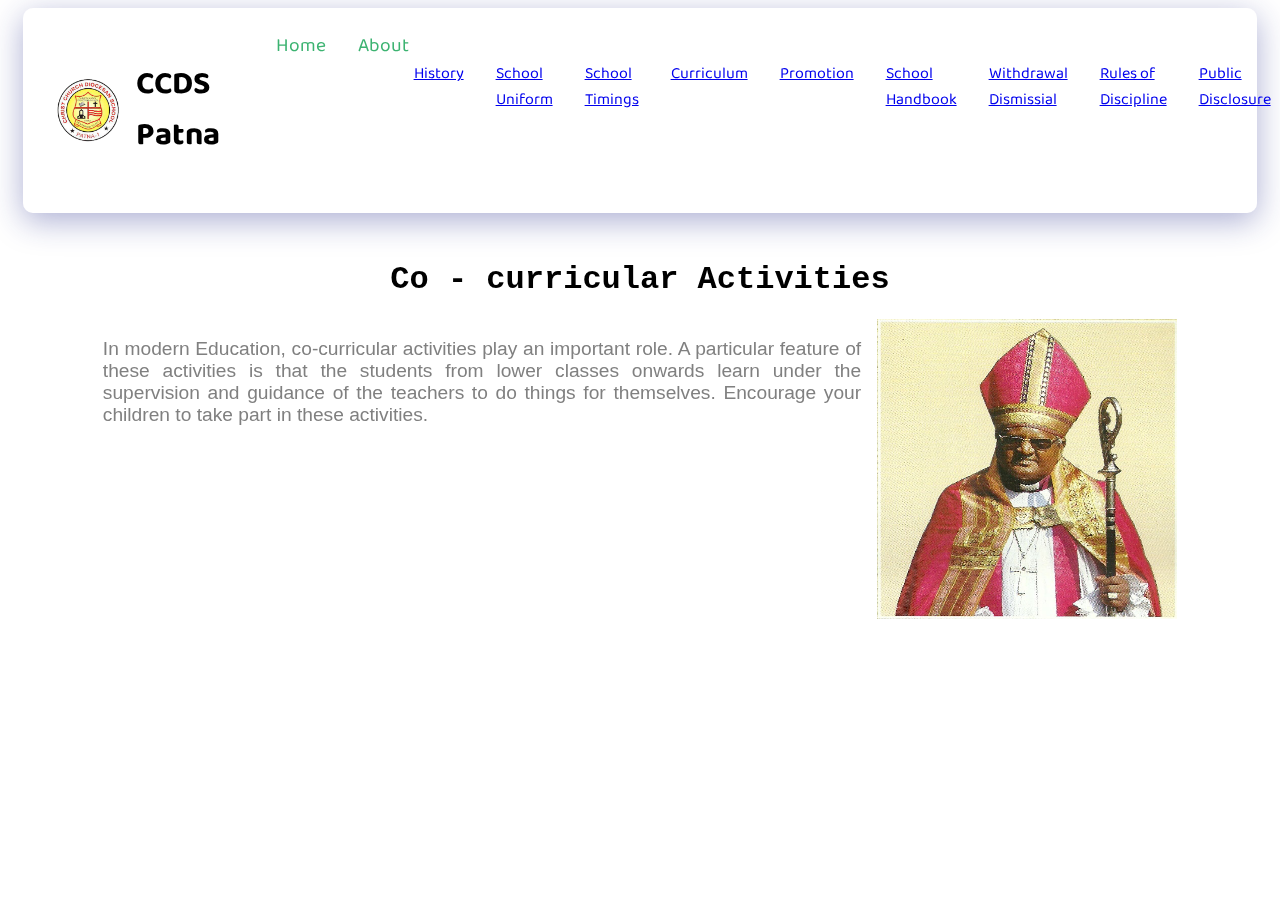
<file: curricular.html>
<!DOCTYPE html>
<html lang="en">
<head>
    <meta charset="UTF-8">
    <meta http-equiv="X-UA-Compatible" content="IE=edge">
    <meta name="viewport" content="width=device-width, initial-scale=1.0">
    <title>Co-Curricular Activities</title>
    <link rel="stylesheet" href="uniform.css" />
    <script src="script.js"></script>
    <link rel="preconnect" href="https://fonts.googleapis.com" />
    <link rel="preconnect" href="https://fonts.gstatic.com" crossorigin />
    <link
      href="https://fonts.googleapis.com/css2?family=Neonderthaw&display=swap"
      rel="stylesheet"
    />
    <script
      src="https://cdn.jsdelivr.net/npm/bootstrap@5.1.3/dist/js/bootstrap.bundle.min.js"
      integrity="sha384-ka7Sk0Gln4gmtz2MlQnikT1wXgYsOg+OMhuP+IlRH9sENBO0LRn5q+8nbTov4+1p"
      crossorigin="anonymous"
    ></script>
    <link rel="stylesheet" href="https://unpkg.com/aos@next/dist/aos.css" />
    <link
      href="https://cdn.jsdelivr.net/npm/bootstrap@5.1.3/dist/css/bootstrap.min.css"
      rel="stylesheet"
      integrity="sha384-1BmE4kWBq78iYhFldvKuhfTAU6auU8tT94WrHftjDbrCEXSU1oBoqyl2QvZ6jIW3"
      crossorigin="anonymous"
    />
</head>
<body>
    <nav class="navbar" data-aos="zoom-out-down">
        <div class="nav1">
          <img src="favicon.png" alt="CCDS" class="nav-img" />
          <h1 class="no-margin">CCDS Patna</h1>
        </div>
        <div class="nav2">
          <ul>
            <li class="nav-item"><a href="index.html" class="nav-link">Home</a></li>
              <li class="nav-item dropdown">
                <a class="nav-link dropdown-toggle" href="#" id="navbarDropdown" role="button" data-bs-toggle="dropdown" aria-expanded="false">
                  About
                </a>
                <ul class="dropdown-menu" aria-labelledby="navbarDropdown">
                  <li><a class="dropdown-item" href="history.html">History</a></li>
                  <li><a class="dropdown-item" href="uniform.html">School Uniform</a></li>
                  <li><a class="dropdown-item" href="timings.html">School Timings</a></li>
                  <li><a class="dropdown-item" href="curricular.html">Curriculum</a></li>
                  <li><a class="dropdown-item" href="promotion.html">Promotion</a></li>
                  <li><a class="dropdown-item" href="handbook.html">School Handbook</a></li>
                  <li><a class="dropdown-item" href="#">Withdrawal Dismissial</a></li>
                  <li><a class="dropdown-item" href="#">Rules of Discipline</a></li>
                  <li><a class="dropdown-item" href="#">Public Disclosure</a></li>
                </ul>
                <li class="nav-item dropdown">
                  <a class="nav-link dropdown-toggle" href="#" id="navbarDropdown" role="button" data-bs-toggle="dropdown" aria-expanded="false">
                    Facilities
                  </a>
                  <ul class="dropdown-menu" aria-labelledby="navbarDropdown">
                    <li><a class="dropdown-item" href="#">Education</a></li>
                    <li><a class="dropdown-item" href="#">Library Regulations</a></li>
                    <li><a class="dropdown-item" href="#">Sport and Co-Curricular</a></li>
                    <li><a class="dropdown-item" href="#">Medical</a></li>
                    <li><a class="dropdown-item" href="#">Bus Service</a></li>
                  </ul>
            <li class="nav-item"><a href="" class="nav-link">Admission</a></li>
            <li class="nav-item dropdown">
              <a class="nav-link dropdown-toggle" href="#" id="navbarDropdown" role="button" data-bs-toggle="dropdown" aria-expanded="false">
                Students
              </a>
              <ul class="dropdown-menu" aria-labelledby="navbarDropdown">
                <li><a class="dropdown-item" href="#">Students Transfer List</a></li>
                <li><a class="dropdown-item" href="#">Students Transfer Certificate</a></li>
                <li><a class="dropdown-item" href="#">ASL Topic for Class 10th</a></li>
                <li><a class="dropdown-item" href="#">Recommendation for Parents</a></li>
              </ul>
            <li class="nav-item"><a href="" class="nav-link">Fees</a></li>
            <li class="nav-item"><a href="" class="nav-link">Downloads/Documents</a></li>
            <li class="nav-item"><a href="" class="nav-link">Gallery</a></li>
            <li class="nav-item"><a href="" class="nav-link">Contact</a></li>
          </ul>
        </div>
      </nav>
      <div class="history" id="uniform">
        <h1 class="his-head" data-aos="fade-down">Co - curricular Activities</h1>
        <div class="hisgrid">
          <div class="para" data-aos="fade-left">
            <p>
                In modern Education, co-curricular activities play an important role. A particular feature of these activities is that the students from lower classes onwards learn under the supervision and guidance of the teachers to do things for themselves. Encourage your children to take part in these activities.


            </p></div>
          <div class="img">
            <img
              src="bishop.jpg"
              alt="Bishop"
              class="bishopimg"
              data-aos="fade-right"
            />
          </div>
        </div>
      </div>










      <!-- Our AOS Data -->
  <script src="https://unpkg.com/aos@next/dist/aos.js"></script>
  <script>
    AOS.init({
      offset:300,
      duration:1000,
    });
    </script>
</body>
</html>
</file>
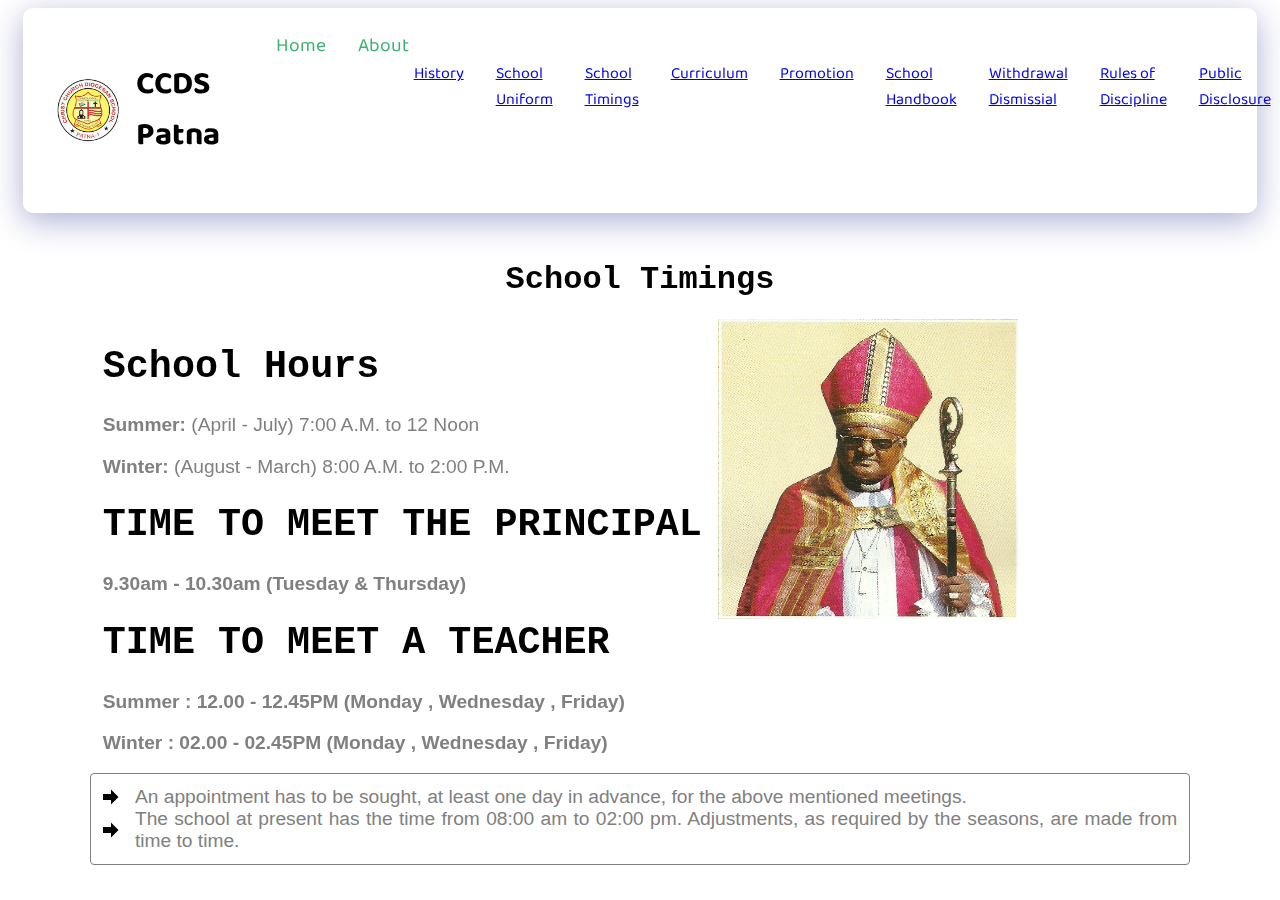
<file: timings.html>
<!DOCTYPE html>
<html lang="en">
<head>
    <meta charset="UTF-8">
    <meta http-equiv="X-UA-Compatible" content="IE=edge">
    <meta name="viewport" content="width=device-width, initial-scale=1.0">
    <title>School Timings</title>
    <link rel="stylesheet" href="uniform.css" />
    <link rel="stylesheet" href="history.css">
    <script src="script.js"></script>
    <link rel="preconnect" href="https://fonts.googleapis.com" />
    <link rel="preconnect" href="https://fonts.gstatic.com" crossorigin />
    <link
      href="https://fonts.googleapis.com/css2?family=Neonderthaw&display=swap"
      rel="stylesheet"
    />
    <script
      src="https://cdn.jsdelivr.net/npm/bootstrap@5.1.3/dist/js/bootstrap.bundle.min.js"
      integrity="sha384-ka7Sk0Gln4gmtz2MlQnikT1wXgYsOg+OMhuP+IlRH9sENBO0LRn5q+8nbTov4+1p"
      crossorigin="anonymous"
    ></script>
    <link rel="stylesheet" href="https://unpkg.com/aos@next/dist/aos.css" />
    <link
      href="https://cdn.jsdelivr.net/npm/bootstrap@5.1.3/dist/css/bootstrap.min.css"
      rel="stylesheet"
      integrity="sha384-1BmE4kWBq78iYhFldvKuhfTAU6auU8tT94WrHftjDbrCEXSU1oBoqyl2QvZ6jIW3"
      crossorigin="anonymous"
    />
    
</head>
<body>
    <nav class="navbar" data-aos="zoom-out-down">
        <div class="nav1">
          <img src="favicon.png" alt="CCDS" class="nav-img" />
          <h1 class="no-margin">CCDS Patna</h1>
        </div>
        <div class="nav2">
          <ul>
            <li class="nav-item"><a href="index.html" class="nav-link">Home</a></li>
              <li class="nav-item dropdown">
                <a class="nav-link dropdown-toggle" href="#" id="navbarDropdown" role="button" data-bs-toggle="dropdown" aria-expanded="false">
                  About
                </a>
                <ul class="dropdown-menu" aria-labelledby="navbarDropdown">
                  <li><a class="dropdown-item" href="history.html">History</a></li>
                  <li><a class="dropdown-item" href="uniform.html">School Uniform</a></li>
                  <li><a class="dropdown-item" href="timings.html">School Timings</a></li>
                  <li><a class="dropdown-item" href="curricular.html">Curriculum</a></li>
                  <li><a class="dropdown-item" href="promotion.html">Promotion</a></li>
                  <li><a class="dropdown-item" href="handbook.html">School Handbook</a></li>
                  <li><a class="dropdown-item" href="#">Withdrawal Dismissial</a></li>
                  <li><a class="dropdown-item" href="#">Rules of Discipline</a></li>
                  <li><a class="dropdown-item" href="#">Public Disclosure</a></li>
                </ul>
                <li class="nav-item dropdown">
                  <a class="nav-link dropdown-toggle" href="#" id="navbarDropdown" role="button" data-bs-toggle="dropdown" aria-expanded="false">
                    Facilities
                  </a>
                  <ul class="dropdown-menu" aria-labelledby="navbarDropdown">
                    <li><a class="dropdown-item" href="#">Education</a></li>
                    <li><a class="dropdown-item" href="#">Library Regulations</a></li>
                    <li><a class="dropdown-item" href="#">Sport and Co-Curricular</a></li>
                    <li><a class="dropdown-item" href="#">Medical</a></li>
                    <li><a class="dropdown-item" href="#">Bus Service</a></li>
                  </ul>
            <li class="nav-item"><a href="" class="nav-link">Admission</a></li>
            <li class="nav-item dropdown">
              <a class="nav-link dropdown-toggle" href="#" id="navbarDropdown" role="button" data-bs-toggle="dropdown" aria-expanded="false">
                Students
              </a>
              <ul class="dropdown-menu" aria-labelledby="navbarDropdown">
                <li><a class="dropdown-item" href="#">Students Transfer List</a></li>
                <li><a class="dropdown-item" href="#">Students Transfer Certificate</a></li>
                <li><a class="dropdown-item" href="#">ASL Topic for Class 10th</a></li>
                <li><a class="dropdown-item" href="#">Recommendation for Parents</a></li>
              </ul>
            <li class="nav-item"><a href="" class="nav-link">Fees</a></li>
            <li class="nav-item"><a href="" class="nav-link">Downloads/Documents</a></li>
            <li class="nav-item"><a href="" class="nav-link">Gallery</a></li>
            <li class="nav-item"><a href="" class="nav-link">Contact</a></li>
          </ul>
        </div>
      </nav>

      <div class="history" id="uniform">
        <h1 class="his-head" data-aos="fade-down">School Timings</h1>
        <div class="hisgrid">
          <div class="para" data-aos="fade-left">
            <h1 class="his-head left" data-aos="fade-down">School Hours</h1>
            <p>
              <b>Summer:</b> (April - July) 7:00 A.M. to 12 Noon
            </p>
            <p>
                <b>Winter:</b> (August - March) 8:00 A.M. to 2:00 P.M.
            </p>
            <h1 class="his-head left" >TIME TO MEET THE PRINCIPAL</h1>
            <p>
              <b>9.30am - 10.30am (Tuesday & Thursday)</b>
            </p>
            <h1 class="his-head left" >TIME TO MEET A TEACHER</h1>
            <p>
              <b>Summer : 12.00 - 12.45PM (Monday , Wednesday , Friday)</b>
            </p>
            <p><b>Winter : 02.00 - 02.45PM (Monday , Wednesday , Friday)</b></p>
          </div>
          
          <div class="img">
            <img
              src="bishop.jpg"
              alt="Bishop"
              class="bishopimg"
              data-aos="fade-right"
            />
          </div>
        </div>
      </div>
      <div class="aims" >
        
        <div class="aim-items">
          <img src="arrow-right.svg" alt="" class="arrow" />
          <p class="para bullet">
            An appointment has to be sought, at least one day in advance, for the above mentioned meetings.
          </p>
        </div>
        <div class="aim-items">
          <img src="arrow-right.svg" alt="" class="arrow" />
          <p class="para bullet">
            The school at present has the time from 08:00 am to 02:00 pm. Adjustments, as required by the seasons, are made from time to time.
          </p>
        </div>
        </div>










      <!-- Our AOS Data -->
  <script src="https://unpkg.com/aos@next/dist/aos.js"></script>
  <script>
    AOS.init({
      offset:300,
      duration:1000,
    });
  </script>
</body>
</html>
</file>
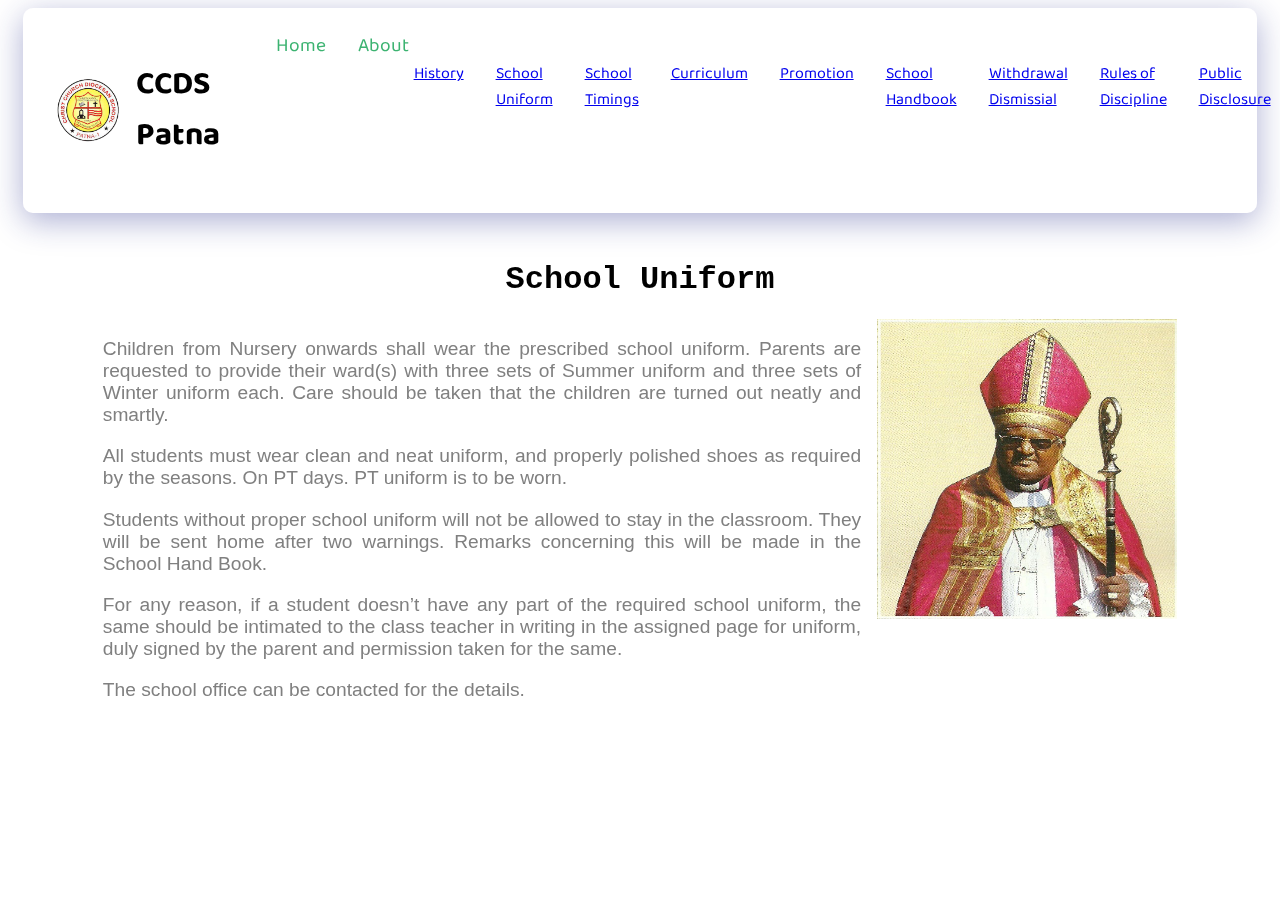
<file: uniform.html>
<!DOCTYPE html>
<html lang="en">
  <head>
    <meta charset="UTF-8" />
    <meta http-equiv="X-UA-Compatible" content="IE=edge" />
    <meta name="viewport" content="width=device-width, initial-scale=1.0" />
    <title>School Uniform</title>
    <link rel="stylesheet" href="uniform.css" />
    <script src="script.js"></script>
    <link rel="preconnect" href="https://fonts.googleapis.com" />
    <link rel="preconnect" href="https://fonts.gstatic.com" crossorigin />
    <link
      href="https://fonts.googleapis.com/css2?family=Neonderthaw&display=swap"
      rel="stylesheet"
    />
    <script
      src="https://cdn.jsdelivr.net/npm/bootstrap@5.1.3/dist/js/bootstrap.bundle.min.js"
      integrity="sha384-ka7Sk0Gln4gmtz2MlQnikT1wXgYsOg+OMhuP+IlRH9sENBO0LRn5q+8nbTov4+1p"
      crossorigin="anonymous"
    ></script>
    <link rel="stylesheet" href="https://unpkg.com/aos@next/dist/aos.css" />
    <link
      href="https://cdn.jsdelivr.net/npm/bootstrap@5.1.3/dist/css/bootstrap.min.css"
      rel="stylesheet"
      integrity="sha384-1BmE4kWBq78iYhFldvKuhfTAU6auU8tT94WrHftjDbrCEXSU1oBoqyl2QvZ6jIW3"
      crossorigin="anonymous"
    />
  </head>
  <body>
    <nav class="navbar" data-aos="zoom-out-down">
      <div class="nav1">
        <img src="favicon.png" alt="CCDS" class="nav-img" />
        <h1 class="no-margin">CCDS Patna</h1>
      </div>
      <div class="nav2">
        <ul>
          <li class="nav-item"><a href="index.html" class="nav-link">Home</a></li>
            <li class="nav-item dropdown">
              <a class="nav-link dropdown-toggle" href="#" id="navbarDropdown" role="button" data-bs-toggle="dropdown" aria-expanded="false">
                About
              </a>
              <ul class="dropdown-menu" aria-labelledby="navbarDropdown">
                <li><a class="dropdown-item" href="history.html">History</a></li>
                <li><a class="dropdown-item" href="uniform.html">School Uniform</a></li>
                <li><a class="dropdown-item" href="timings.html">School Timings</a></li>
                <li><a class="dropdown-item" href="curricular.html">Curriculum</a></li>
                <li><a class="dropdown-item" href="promotion.html">Promotion</a></li>
                <li><a class="dropdown-item" href="handbook.html">School Handbook</a></li>
                <li><a class="dropdown-item" href="#">Withdrawal Dismissial</a></li>
                <li><a class="dropdown-item" href="#">Rules of Discipline</a></li>
                <li><a class="dropdown-item" href="#">Public Disclosure</a></li>
              </ul>
              <li class="nav-item dropdown">
                <a class="nav-link dropdown-toggle" href="#" id="navbarDropdown" role="button" data-bs-toggle="dropdown" aria-expanded="false">
                  Facilities
                </a>
                <ul class="dropdown-menu" aria-labelledby="navbarDropdown">
                  <li><a class="dropdown-item" href="#">Education</a></li>
                  <li><a class="dropdown-item" href="#">Library Regulations</a></li>
                  <li><a class="dropdown-item" href="#">Sport and Co-Curricular</a></li>
                  <li><a class="dropdown-item" href="#">Medical</a></li>
                  <li><a class="dropdown-item" href="#">Bus Service</a></li>
                </ul>
          <li class="nav-item"><a href="" class="nav-link">Admission</a></li>
          <li class="nav-item dropdown">
            <a class="nav-link dropdown-toggle" href="#" id="navbarDropdown" role="button" data-bs-toggle="dropdown" aria-expanded="false">
              Students
            </a>
            <ul class="dropdown-menu" aria-labelledby="navbarDropdown">
              <li><a class="dropdown-item" href="#">Students Transfer List</a></li>
              <li><a class="dropdown-item" href="#">Students Transfer Certificate</a></li>
              <li><a class="dropdown-item" href="#">ASL Topic for Class 10th</a></li>
              <li><a class="dropdown-item" href="#">Recommendation for Parents</a></li>
            </ul>
          <li class="nav-item"><a href="" class="nav-link">Fees</a></li>
          <li class="nav-item"><a href="" class="nav-link">Downloads/Documents</a></li>
          <li class="nav-item"><a href="" class="nav-link">Gallery</a></li>
          <li class="nav-item"><a href="" class="nav-link">Contact</a></li>
        </ul>
      </div>
    </nav>
    <div class="history" id="uniform">
      <h1 class="his-head" data-aos="fade-down">School Uniform</h1>
      <div class="hisgrid">
        <div class="para" data-aos="fade-left">
          <p>
            Children from Nursery onwards shall wear the prescribed school
            uniform. Parents are requested to provide their ward(s) with three
            sets of Summer uniform and three sets of Winter uniform each. Care
            should be taken that the children are turned out neatly and smartly.
          </p>
          <p>
            All students must wear clean and neat uniform, and properly polished
            shoes as required by the seasons. On PT days. PT uniform is to be
            worn.
          </p>
          <p>
            Students without proper school uniform will not be allowed to stay
            in the classroom. They will be sent home after two warnings. Remarks
            concerning this will be made in the School Hand Book.
          </p>
          <p>
            For any reason, if a student doesn’t have any part of the required
            school uniform, the same should be intimated to the class teacher in
            writing in the assigned page for uniform, duly signed by the parent
            and permission taken for the same.
          </p>
          <p>The school office can be contacted for the details.</p>
        </div>
        <div class="img">
          <img
            src="bishop.jpg"
            alt="Bishop"
            class="bishopimg"
            data-aos="fade-right"
          />
        </div>
      </div>
    </div>


    <!-- Our AOS Data -->
  <script src="https://unpkg.com/aos@next/dist/aos.js"></script>
  <script>
    AOS.init({
      offset:300,
      duration:1000,
    });
  </script>
  
  
  

  </body>
</html>
</file>
<file: uniform.css>
/* Importing the fonts */
@import url("https://fonts.googleapis.com/css2?family=Baloo+Bhai+2&family=Neonderthaw&display=swap");
/* Styling the navbar */
.navbar {
  display: flex;
  width: 95%;
  margin: auto;
  font-family: "Baloo Bhai 2", cursive;
  justify-content: space-between;
  margin-top: 0.5rem;
  background: rgba(255, 255, 255, 0.25);
  box-shadow: 0 8px 32px 0 rgba(31, 38, 135, 0.37);
  backdrop-filter: blur(4px);
  -webkit-backdrop-filter: blur(4px);
  border-radius: 10px;
  border: 1px solid rgba(255, 255, 255, 0.18);
  padding-left: 2rem;
  padding-top: 0.3rem;
  padding-bottom: 0.3rem;
}
.nav1 {
  display: flex;
  align-items: center;
}
nav ul {
  display: flex;
}
nav ul li {
  list-style: none;
  margin-left: 1rem;
  margin-right: 1rem;
}
.nav-img {
  height: 4rem;
  width: 4rem;
}
.no-margin {
  margin: 0px;
  margin-left: 1rem;
  font-size: 2rem;
  font-family: "Baloo Bhai 2", "cursive";
}
.nav-link {
  text-decoration: none !important;
  color: mediumseagreen !important;
  font-size: 1.2rem !important;
  padding: 0px 0px !important;
}

.submenu-1{
  display: none;
  background-color: black;
}
.nav-item-sub{
  font-size: 0.2rem !important;
  text-decoration: none;
  color: white;
}
.nav-link:hover {
  text-decoration: none;
  font-size: 1.3rem;
  color: black;
}
.ab-link:hover .no-margin{
  display: block !important;
  position: absolute !important;
  color: red;
}
  /*Other contents start here*/
  .container {
    background: rgba(255, 255, 255, 0.25);
    box-shadow: 0 8px 32px 0 rgba(31, 38, 135, 0.37);
    backdrop-filter: blur(4px);
    -webkit-backdrop-filter: blur(4px);
    border-radius: 10px;
    border: 1px solid rgba(255, 255, 255, 0.18);
    padding: 1rem;
    width: 95%;
    margin: auto;
    margin-top: 4rem;
    display: inline-flex;
    justify-content: space-between;
  }
  .history{
    width: 85%;
    margin: auto;
    margin-top: 3rem;
    
  }
  .hisgrid{
      display: flex;
      grid-template-columns: 2fr 1fr;
  }
  .his-head{
    font-family: 'Courier New', Courier, monospace;
    text-align: center !important;
    color: black !important;
  }
  .para{
      font-size: 1.2rem;
      font-family: 'Gill Sans', 'Gill Sans MT', Calibri, 'Trebuchet MS', sans-serif;
      color: grey;
      text-align: justify;
      display: inline;
  }
  .bishopimg{
      width: 300px;
      height: 300px;
      margin-left: 1rem;
  }
  .aim-head{
    font-family: 'Courier New', Courier, monospace;
  }
  .aim{
    margin-top: 3rem;
    margin-left: 4rem;
    margin-right: 4rem;
}
.left{
  text-align: left !important;
}
</file>
<file: history.css>
/* Importing the fonts */
@import url("https://fonts.googleapis.com/css2?family=Baloo+Bhai+2&family=Neonderthaw&display=swap");
/* Styling the navbar */
.navbar {
  display: flex;
  width: 95%;
  margin: auto;
  font-family: "Baloo Bhai 2", cursive;
  justify-content: space-between;
  margin-top: 0.5rem;
  background: rgba(255, 255, 255, 0.25);
  box-shadow: 0 8px 32px 0 rgba(31, 38, 135, 0.37);
  backdrop-filter: blur(4px);
  -webkit-backdrop-filter: blur(4px);
  border-radius: 10px;
  border: 1px solid rgba(255, 255, 255, 0.18);
  padding-left: 2rem;
  padding-top: 0.3rem;
  padding-bottom: 0.3rem;
}
.nav1 {
  display: flex;
  align-items: center;
}
nav ul {
  display: flex;
}
nav ul li {
  list-style: none;
  margin-left: 1rem;
  margin-right: 1rem;
}
.nav-img {
  height: 4rem;
  width: 4rem;
}
.no-margin {
  margin: 0px;
  margin-left: 1rem;
  font-size: 2rem;
  font-family: "Baloo Bhai 2", "cursive";
}
.nav-link {
  text-decoration: none !important;
  color: mediumseagreen !important;
  font-size: 1.2rem !important;
  padding: 0px 0px !important;
}

.submenu-1{
  display: none;
  background-color: black;
}
.nav-item-sub{
  font-size: 0.2rem !important;
  text-decoration: none;
  color: white;
}
.nav-link:hover {
  text-decoration: none;
  font-size: 1.3rem;
  color: black;
}
.ab-link:hover .no-margin{
  display: block !important;
  position: absolute !important;
  color: red;
}
  /*Other contents start here*/
  .container {
    background: rgba(255, 255, 255, 0.25);
    box-shadow: 0 8px 32px 0 rgba(31, 38, 135, 0.37);
    backdrop-filter: blur(4px);
    -webkit-backdrop-filter: blur(4px);
    border-radius: 10px;
    border: 1px solid rgba(255, 255, 255, 0.18);
    padding: 1rem;
    width: 95%;
    margin: auto;
    margin-top: 4rem;
    display: inline-flex;
    justify-content: space-between;
  }
  .history{
    width: 85%;
    margin: auto;
    margin-top: 3rem;
    
  }
  .hisgrid{
      display: flex;
      grid-template-columns: 2fr 1fr;
  }
  .his-head{
    font-family: 'Courier New', Courier, monospace;
    text-align: center;
  }
  .para{
      font-size: 1.2rem;
      font-family: 'Gill Sans', 'Gill Sans MT', Calibri, 'Trebuchet MS', sans-serif;
      color: grey;
      text-align: justify;
      display: inline;
  }
  .bishopimg{
      width: 300px;
      height: 300px;
      margin-left: 1rem;
  }
  .aim-head{
    font-family: 'Courier New', Courier, monospace;
  }
  .aim{
    margin-top: 3rem;
    margin-left: 4rem;
    margin-right: 4rem;
}
.note{
  margin-left: 3%;
  margin-top: 1rem;
}
.aim-items{
    display: flex;
    align-items: center;
    
}
.aims{
  border: 1px solid grey;
  padding: 12px;
  border-radius: 4px;
  width: 85%;
  margin: auto;
}
.arrow{
  margin-right: 1rem;
  width: 1.5%;
}
.left{
  text-align: left !important;
}
.bullet{
  margin: 0px;
}
.btn-group{
  margin:auto;
  width: 30%;
}
</file>
